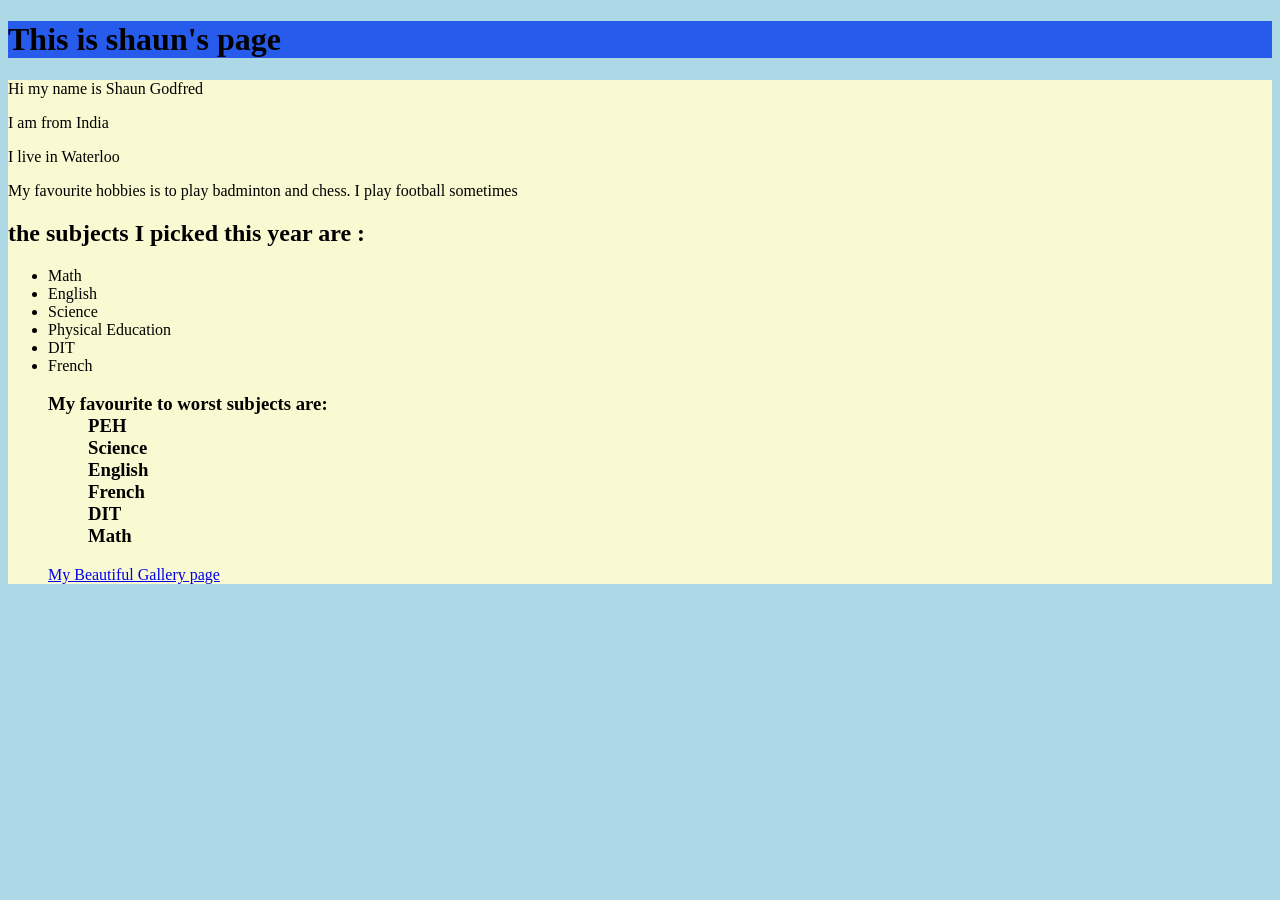
<file: index.html>
<!DOCTYPE html>
<html lang=en> 
<head>
  <style>
    .container {
  display: grid;
  grid-template-areas:
    "header header"
    "menu content"
    "footer footer";
  grid-template-columns: 1fr 3fr;
  gap: 3px;
  background-color: dodgerblue;
  padding: 5px;
}
.container div {
  background-color: white;
  padding: 10px;
}
.container div.header {
  grid-area: header;
  text-align: center;
}
.container div.menu {
  grid-area: menu;
}
.container div.content {
  grid-area: content;
}
.container div.footer {
  grid-area: footer;
  text-align: center;  
}
</style>
</head>
  <title>My really cool page</title>
  <link href="style.css" rel="stylesheet">

<body>

  <header> 
    <h1>This is shaun's page</h1>
  </header>
    <main>
      
      <p>Hi my name is Shaun Godfred</p>


      <p> I am from India</p>
  

<p> I live in Waterloo</p>


    <p >My favourite hobbies is to play badminton and chess. I play football sometimes</p>
   

<h2> the subjects I picked this year are :</h2>


<ul>
    <li>Math </li>
 
    <li>English</li>

    <li>Science</li>

    <li>Physical Education</li>

    <li>DIT</li>

    <li>French</li>


<h3> My favourite to worst subjects are:
  
  <ol>PEH</ol>
  
  <ol>Science</ol>
  
  <ol>English</ol>
 
  <ol>French</ol>
  
  <ol>DIT</ol>
  
  <ol>Math</ol>
</h3>

<a href="gallery.html"> My Beautiful Gallery page</a>

</ul>

</body>




<html>
</file>
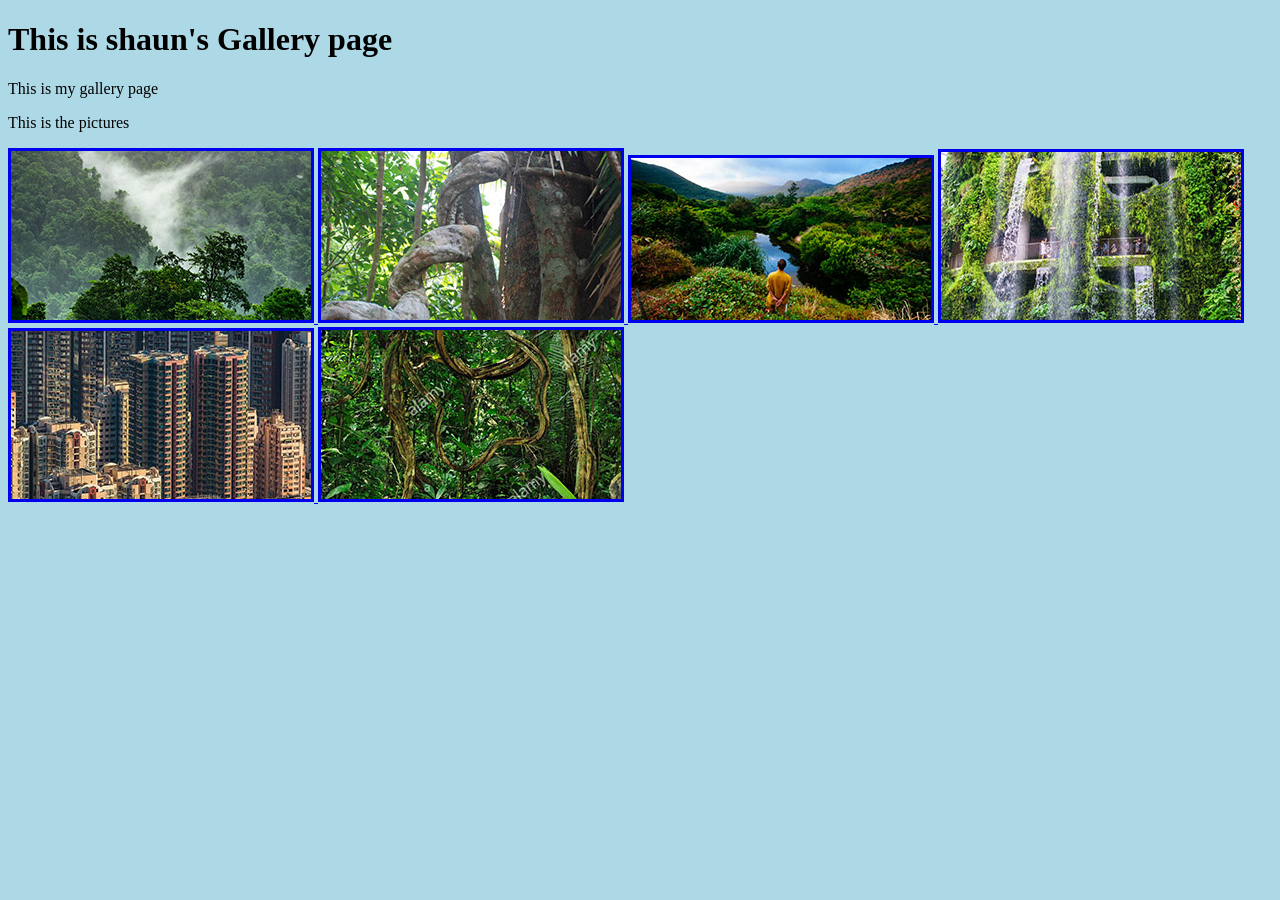
<file: gallery.html>
<!DOCTYPE html>
<html lang=en> 
<head>
  <title>My really cool page</title>
  <link href="gallery.css" rel="stylesheet">
</head>
<body>
    <h1>This is shaun's Gallery page</h1>
    <p>This is my gallery page</p>
<p> This is the pictures</p>
 <a href="https://drive.google.com/file/d/16RLi-JcfjIFyovc-lL4ZdNDIez1LXL8H/view"> <img src="1.jfif" alt="nature"> </a>
<a href="https://drive.google.com/file/d/1JBX6XKQkUQHjb4mCoWSc5PNRxWyAybDk/view"> <img src="2.jpg" alt="nature"> </a>
 <a href="https://drive.google.com/file/d/13GMd-y3BoXwE0d-HEekLyMQbkyn__K6h/view"> <img src="3.jpg" alt="nature"> </a>
 <a href="https://drive.google.com/file/d/16rL1q93Br2IpHDheBaYbhC6rMxMD0EVr/view"> <img src="4.jpg" alt="nature"> </a>
 <a href="https://drive.google.com/file/d/1C6BCqqupnCEp11-KxY9Y8gievDywopJg/view"> <img src="5.jpg" alt="nature"> </a>
 <a href="http://drive.google.com/file/d/147B6RqXBBtdNu7Nq-WRT_3tFUu-G9_JJ/view"> <img src="6.jpg" alt="nature"> </a>

 </body>

</html>
</file>
<file: style.css>
body {
    background-color: lightblue;
  }
 header{
  background-color: rgb(38, 91, 236) 
 }
main{
  background-color: lightgoldenrodyellow;
}
</file>
<file: gallery.css>
body {
    background-color: lightblue;
  }

img{
border-style: solid;
  border-color: goldenrodx;

}
</file>
